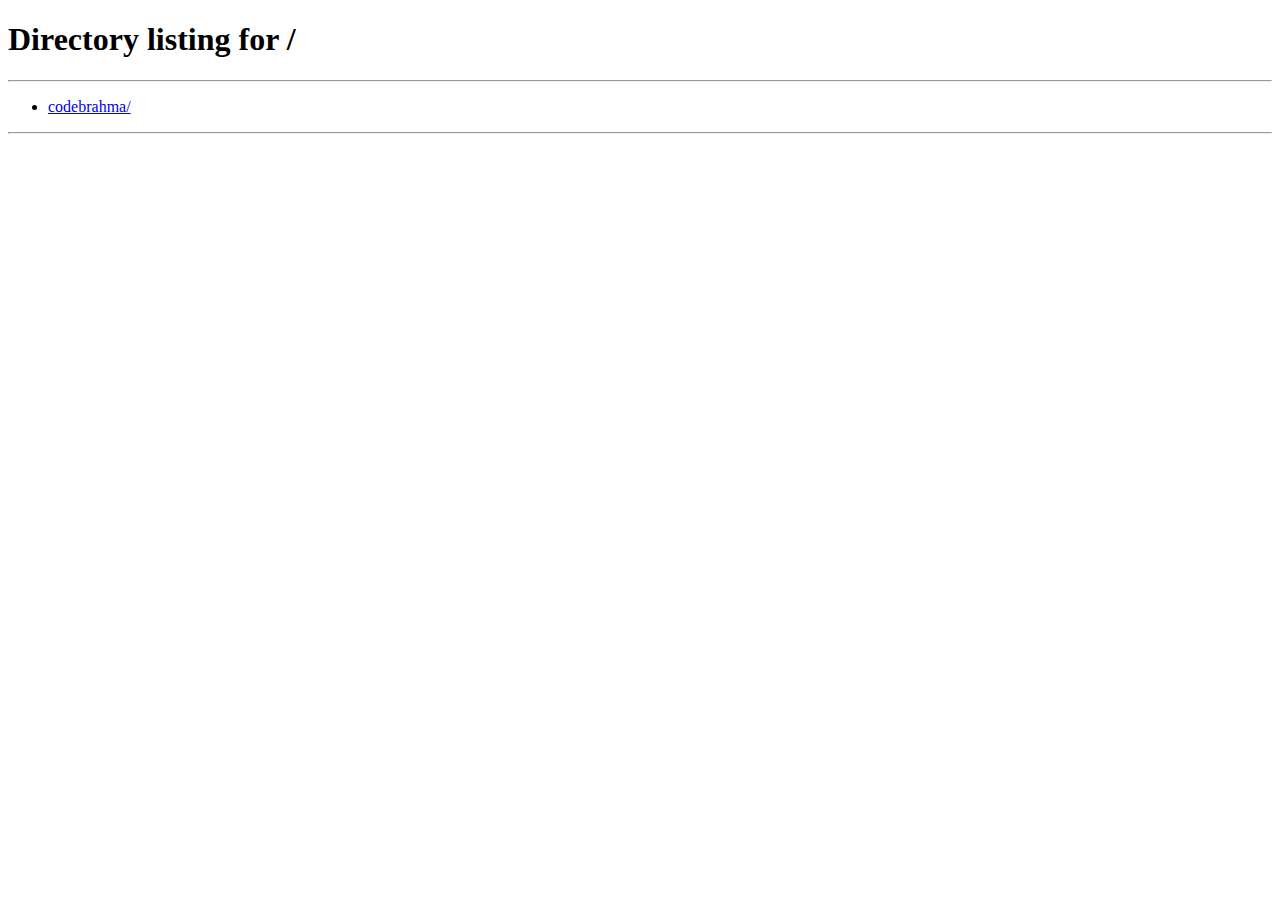
<file: codebrahma/public/js/jquery-scroll-to/demo/index.html>
<!DOCTYPE html>
<html>
	<head>
		<title>Redirect</title>
		<meta http-equiv="REFRESH" content="0; url=/">
		<link rel="canonical" href="/" />
	</head>
	<body>
		This page has moved. You will be automatically redirected to its new location. If you aren't forwarded to the new page, <a href="/">click here</a>.
		<script>document.location.href = "/"</script>
	</body>
</html>
</file>
